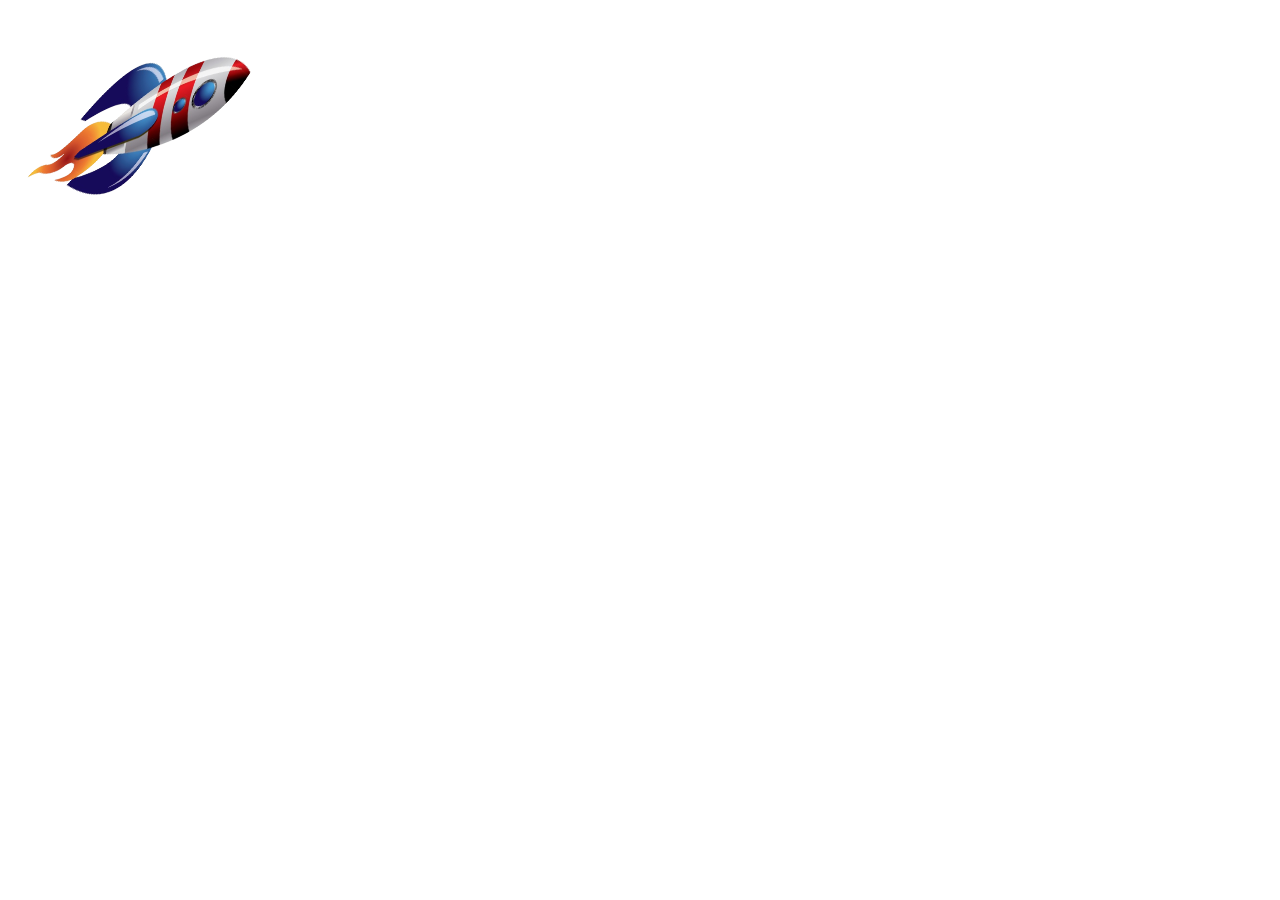
<file: Animation Practice/index.html>
<!DOCTYPE html>
<html lang="en">

<head>
    <meta charset="UTF-8">
    <meta name="viewport" content="width=device-width, initial-scale=1.0">
    <title>Document</title>
    <link rel="stylesheet" href="bootstrap-5.3.3-dist/css/bootstrap.min.css">
    <style>
        #rocket {
            width: 120px;
            height: 27vh;
            rotate: 37deg;
            position: relative;

            animation-name: launch;
            animation-duration: 7s;

            animation-delay: 2s;
            animation-iteration-count: infinite;
            /* animation-direction: alternate-reverse; */
            animation-timing-function: cubic-bezier(0.55, 0.085, 0.68, 0.53);
        }

        @keyframes launch {
            0% {
                filter: drop-shadow(2px 2px 25px rgb(234, 195, 54));
                left: 0px;
                top: 0px;
            }

            25% {
                filter: drop-shadow(2px 2px 25px rgb(229, 10, 10));
                /* left: 800px; */
                left: 800px;
                top: 0px;

                rotate: 90deg;
            }

            50% {
                filter: drop-shadow(2px 2px 25px rgb(30, 7, 177));
                left: 800px;
                top: 250px;

                rotate: 200deg;

            }

            75% {
                filter: drop-shadow(2px 2px 25px rgb(239, 24, 139));
                left: 0px;
                top: 250px;

                rotate: 270deg;

            }

            100% {
                filter: drop-shadow(2px 2px 25px rgb(6, 201, 114));
                left: 0px;
                top: 0px;

                rotate: 300deg;

            }
        }
        
        @media screen and (max-width:767px) {
            @keyframes launch {
            0% {
                filter: drop-shadow(2px 2px 25px rgb(234, 195, 54));
                left: 0px;
                top: 0px;
            }

            25% {
                filter: drop-shadow(2px 2px 25px rgb(229, 10, 10));
                /* left: 800px; */
                left: 160px;
                top: 0px;

                rotate: 90deg;
            }

            50% {
                filter: drop-shadow(2px 2px 25px rgb(30, 7, 177));
                left: 160px;
                top: 250px;

                rotate: 200deg;

            }

            75% {
                filter: drop-shadow(2px 2px 25px rgb(239, 24, 139));
                left: 0px;
                top: 250px;

                rotate: 270deg;

            }

            100% {
                filter: drop-shadow(2px 2px 25px rgb(6, 201, 114));
                left: 0px;
                top: 0px;

                rotate: 300deg;

            }
        }
        }

        @media screen and (min-width:768px) and (max-width:1023px) {

            @keyframes launch {
            0% {
                filter: drop-shadow(2px 2px 25px rgb(234, 195, 54));
                left: 0px;
                top: 0px;
            }

            25% {
                filter: drop-shadow(2px 2px 25px rgb(229, 10, 10));
                /* left: 800px; */
                left: 340px;
                top: 0px;

                rotate: 90deg;
            }

            50% {
                filter: drop-shadow(2px 2px 25px rgb(30, 7, 177));
                left: 340px;
                top: 250px;

                rotate: 200deg;

            }

            75% {
                filter: drop-shadow(2px 2px 25px rgb(239, 24, 139));
                left: 0px;
                top: 250px;

                rotate: 270deg;

            }

            100% {
                filter: drop-shadow(2px 2px 25px rgb(6, 201, 114));
                left: 0px;
                top: 0px;

                rotate: 300deg;

            }
        }
        }
    </style>
</head>


<body>

    <div class="container">
    <div class="row">
        <div class="col-lg-6 col-md-6 col-sm-12">
            <img src="./rocket-removebg-preview.png" alt="rocket" id="rocket">

        </div>
    </div>
</div>
    <script src="bootstrap-5.3.3-dist/js/bootstrap.min.js"></script>
</body>

</html>
</file>
